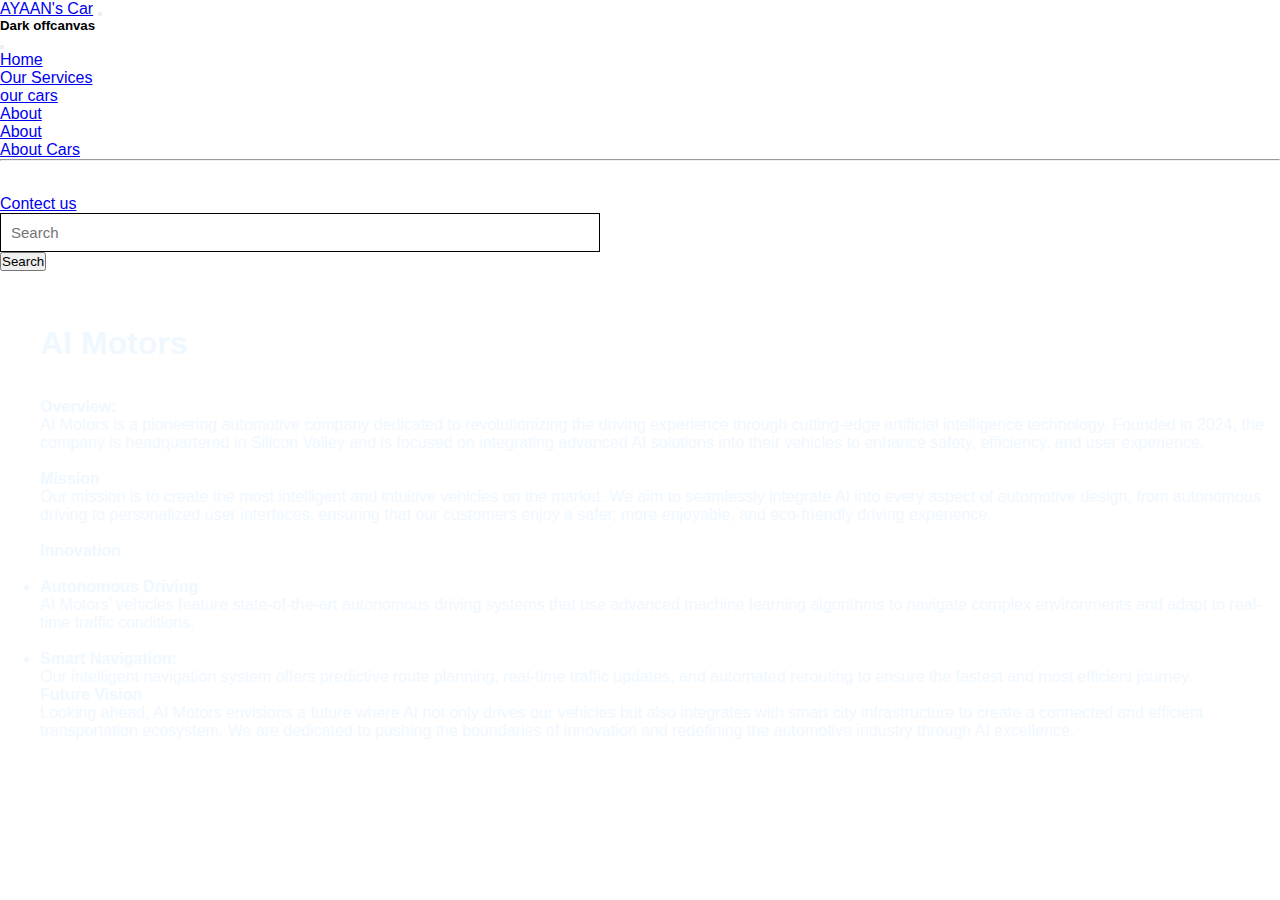
<file: about.html>
<!DOCTYPE html>
<html lang="en">
<head>
    <meta charset="UTF-8">
    <meta name="viewport" content="width=device-width, initial-scale=1.0">
    <title>Document</title>
    <link rel="stylesheet" href="style.css">
    <link href="https://cdn.jsdelivr.net/npm/bootstrap@5.2.3/dist/css/bootstrap.min.css" rel="stylesheet" integrity="sha384-rbsA2VBKQhggwzxH7pPCaAqO46MgnOM80zW1RWuH61DGLwZJEdK2Kadq2F9CUG65" crossorigin="anonymous">
</head>
<body class="abc">
    <nav class="navbar navbar-dark bg-dark fixed-top">
        <div class="container-fluid">
          <a class="navbar-brand" href="#">AYAAN's Car</a>
          <button class="navbar-toggler" type="button" data-bs-toggle="offcanvas" data-bs-target="#offcanvasDarkNavbar" aria-controls="offcanvasDarkNavbar">
            <span class="navbar-toggler-icon"></span>
          </button>
          <div class="offcanvas offcanvas-end text-bg-dark" tabindex="-1" id="offcanvasDarkNavbar" aria-labelledby="offcanvasDarkNavbarLabel">
            <div class="offcanvas-header">
              <h5 class="offcanvas-title" id="offcanvasDarkNavbarLabel">Dark offcanvas</h5>
              <button type="button" class="btn-close btn-close-white" data-bs-dismiss="offcanvas" aria-label="Close"></button>
            </div>
            <div class="offcanvas-body">
              <ul class="navbar-nav justify-content-end flex-grow-1 pe-3">
                <li class="nav-item">
                  <a class="nav-link active" aria-current="page" href="index.html">Home</a>
                </li>
                <li class="nav-item">
                  <a class="nav-link" href="ser.html">Our Services</a>
                </li>
                <li class="nav-item">
                    <a class="nav-link" href="car.html">our cars</a>
                  </li>
                <li class="nav-item dropdown">
                  <a class="nav-link dropdown-toggle" href="#" role="button" data-bs-toggle="dropdown" aria-expanded="false">
                   About
                  </a>
                  <ul class="dropdown-menu dropdown-menu-dark">
                    <li><a class="dropdown-item" href="about.html">About</a></li>
                    <li><a class="dropdown-item" href="about c .html">About Cars</a></li>
                    <li>
                   
                      <hr class="dropdown-divider">
                    </li> 
                  </ul>
                </li>
                <li class="nav-item"></li>
                    <a class="nav-link" href="contect.html">Contect us</a>
                  </li>
              </ul>
              <form class="d-flex mt-3" role="search">
                <input class="form-control me-2" type="search" placeholder="Search" aria-label="Search">
                <button class="btn btn-success" type="submit">Search</button>
              </form>
            </div>
          </div>
        </div>
      </nav><br><br><br>
     <div class="ac">
        <h1>AI Motors</h1><br><br>
        <h4>Overview:</h4><p>AI Motors is a pioneering automotive company dedicated to revolutionizing the driving experience through cutting-edge artificial intelligence technology. Founded in 2024, the company is headquartered in Silicon Valley and is focused on integrating advanced AI solutions into their vehicles to enhance safety, efficiency, and user experience.</p>
    <br> 
<h4>Mission</h4><p> Our mission is to create the most intelligent and intuitive vehicles on the market. We aim to seamlessly integrate AI into every aspect of automotive design, from autonomous driving to personalized user interfaces, ensuring that our customers enjoy a safer, more enjoyable, and eco-friendly driving experience.</p>
<br>
<h4>Innovation</h4><br>
<ul>
    <li><h4>Autonomous Driving</h4></li>
</ul>
<p> AI Motors’ vehicles feature state-of-the-art autonomous driving systems that use advanced machine learning algorithms to navigate complex environments and adapt to real-time traffic conditions.</p>
<br>
<ul><li><h4>Smart Navigation:</h4></li></ul><p>Our intelligent navigation system offers predictive route planning, real-time traffic updates, and automated rerouting to ensure the fastest and most efficient journey.</p>

<h4>Future Vision</h4><p> Looking ahead, AI Motors envisions a future where AI not only drives our vehicles but also integrates with smart city infrastructure to create a connected and efficient transportation ecosystem. We are dedicated to pushing the boundaries of innovation and redefining the automotive industry through AI excellence.</p>



</div>
    <script src="https://cdn.jsdelivr.net/npm/bootstrap@5.2.3/dist/js/bootstrap.bundle.min.js" integrity="sha384-kenU1KFdBIe4zVF0s0G1M5b4hcpxyD9F7jL+jjXkk+Q2h455rYXK/7HAuoJl+0I4" crossorigin="anonymous"></script>
</body>
</html>
</file>
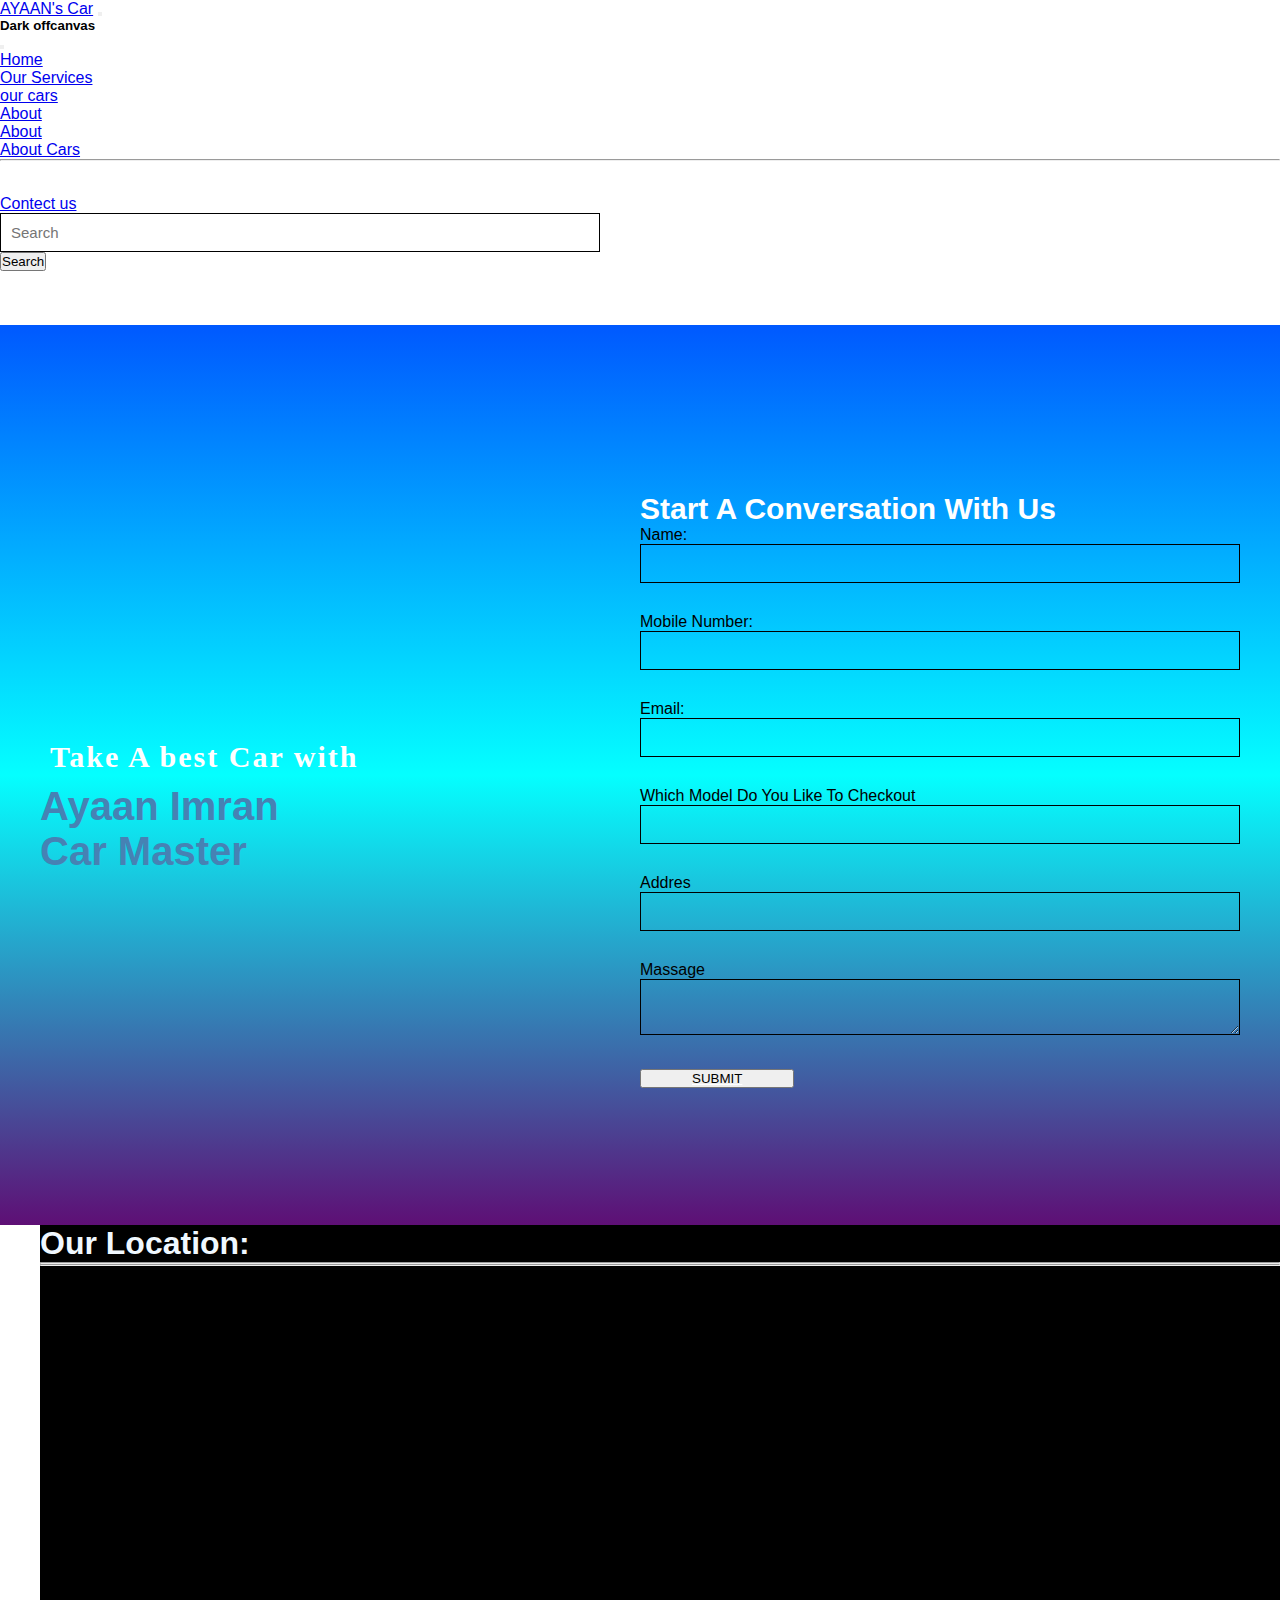
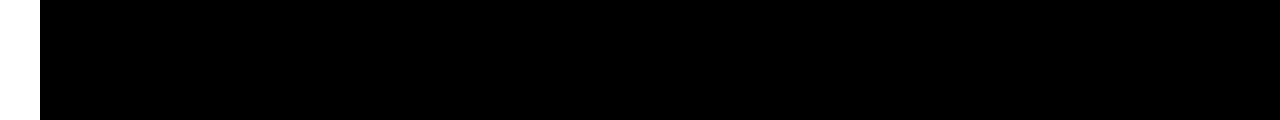
<file: contect.html>
<!DOCTYPE html>
<html lang="en">
<head>
    <meta charset="UTF-8">
    <meta name="viewport" content="width=device-width, initial-scale=1.0">
    <title>Document</title>
    <link rel="stylesheet" href="style.css">
    <link href="https://cdn.jsdelivr.net/npm/bootstrap@5.2.3/dist/css/bootstrap.min.css" rel="stylesheet" integrity="sha384-rbsA2VBKQhggwzxH7pPCaAqO46MgnOM80zW1RWuH61DGLwZJEdK2Kadq2F9CUG65" crossorigin="anonymous">
</head>
<body class="abc">
    <nav class="navbar navbar-dark bg-dark fixed-top">
        <div class="container-fluid">
          <a class="navbar-brand" href="#">AYAAN's Car</a>
          <button class="navbar-toggler" type="button" data-bs-toggle="offcanvas" data-bs-target="#offcanvasDarkNavbar" aria-controls="offcanvasDarkNavbar">
            <span class="navbar-toggler-icon"></span>
          </button>
          <div class="offcanvas offcanvas-end text-bg-dark" tabindex="-1" id="offcanvasDarkNavbar" aria-labelledby="offcanvasDarkNavbarLabel">
            <div class="offcanvas-header">
              <h5 class="offcanvas-title" id="offcanvasDarkNavbarLabel">Dark offcanvas</h5>
              <button type="button" class="btn-close btn-close-white" data-bs-dismiss="offcanvas" aria-label="Close"></button>
            </div>
            <div class="offcanvas-body">
              <ul class="navbar-nav justify-content-end flex-grow-1 pe-3">
                <li class="nav-item">
                  <a class="nav-link active" aria-current="page" href="index.html">Home</a>
                </li>
                <li class="nav-item">
                  <a class="nav-link" href="ser.html">Our Services</a>
                </li>
                <li class="nav-item">
                    <a class="nav-link" href="car.html">our cars</a>
                  </li>
                <li class="nav-item dropdown">
                  <a class="nav-link dropdown-toggle" href="#" role="button" data-bs-toggle="dropdown" aria-expanded="false">
                   About
                  </a>
                  <ul class="dropdown-menu dropdown-menu-dark">
                    <li><a class="dropdown-item" href="about.html">About</a></li>
                    <li><a class="dropdown-item" href="about c .html">About Cars</a></li>
                    <li>
                   
                      <hr class="dropdown-divider">
                    </li> 
                  </ul>
                </li>
                <li class="nav-item"></li>
                    <a class="nav-link" href="#">Contect us</a>
                  </li>
              </ul>
              <form class="d-flex mt-3" role="search">
                <input class="form-control me-2" type="search" placeholder="Search" aria-label="Search">
                <button class="btn btn-success" type="submit">Search</button>
              </form>
            </div>
          </div>
        </div>
      </nav><br><br><br>
      <div class="hero">
        <div class="content">
            <h4>Take A best Car with</h4>
            <h3><span>Ayaan Imran<br>Car Master</span></h3>
        </div>
        <form>
            <h3>Start A Conversation With Us</h3>
            <div class="input-group">
            Name:
                <input type="text"  required>
                <label for="name"><i class="fa-solid fa-user"></i></label>
                </div>
            <div class="input-group">
              Mobile Number:
                <input type="text" id="nunber" required>
                <label for="name"><i class="fa-solid fa-phone"></i></label>
            </div>
            <div class="input-group">
              Email:
                <input type="email" id="" required>
                <label for="name"><i class="fa-solid fa-envelope"></i></label>
            </div>
            <div class="input-group">
              Which Model Do You Like To Checkout
              <input type="email" id="" required>
              <label for="name"><i class="fa-solid fa-envelope"></i></label>
          </div>
            <div class="input-group">
              Addres
                <input type="text" id="name" required>
                <label for="name"><i class="fa-solid fa-house"></i></label>
            </div>

            <div class="input-group">
              Massage
                <textarea id="message" row="8"></textarea>
                <label for="message"><i class="fa-solid fa-comment"></i></label>
                </div>
                <button type="submit" class="b"><a href="com.html" class="a">SUBMIT</a></button>
        </form>
        
        </div>
    
    </div>
    <div class="ac" style="background-color: black;"><h1>Our Location:</h1>
    <hr><hr><iframe src="https://www.google.com/maps/embed?pb=!1m18!1m12!1m3!1d115814.97207579047!2d66.99791083813442!3d24.890548763934103!2m3!1f0!2f0!3f0!3m2!1i1024!2i768!4f13.1!3m3!1m2!1s0x3eb3391c08c0e2e9%3A0x70bc88a18222599b!2sAyan%20Autos!5e0!3m2!1sen!2s!4v1726570475869!5m2!1sen!2s" width="600" height="450" style="border:0;" allowfullscreen="" loading="lazy" referrerpolicy="no-referrer-when-downgrade"></iframe></div>
    <script src="https://cdn.jsdelivr.net/npm/bootstrap@5.2.3/dist/js/bootstrap.bundle.min.js" integrity="sha384-kenU1KFdBIe4zVF0s0G1M5b4hcpxyD9F7jL+jjXkk+Q2h455rYXK/7HAuoJl+0I4" crossorigin="anonymous"></script>
</body>
</html>
</file>
<file: style.css>
body{
    background-image: url(https://tse4.mm.bing.net/th?id=OIP.IjRw7KQEThHkxY86IiOHDQHaEK&pid=Api&P=0&h=220);
    background-repeat: no-repeat;
   background-size: cover;
}

.c> .h{
    color: rgb(255, 104, 3);
    font-weight: bold;
    font-size:100px;
    font-family: 'Times New Roman', Times, serif;
text-align: center;
margin-left: 500px;
cursor: pointer;
}
.c> .a{
    color: rgb(255, 255, 255);
    font-weight: bold;
    font-size:80px;
    font-family: 'Times New Roman', Times, serif;
text-align: center;
margin-left: 00px;
cursor: pointer;
}
.q{
    height: 100px;
    width: 110px;
    color: rgb(0, 0, 0);
    background-color: aliceblue;
padding-top: 20px;
padding-bottom: 20px;
    text-decoration: underline white;
    font-size: x-large;
    text-shadow: 0px 0px 10px white;
position: relative;
bottom: 90px;
padding-left: 40px;
padding-right: 40px;


}
.q:hover{
    color: #000000;
    text-shadow: 0px 0px 10px #000000;  
    background-color: rgb(250, 250, 250);
    text-decoration: underline rgb(255, 255, 255);
transition: 0.8s;
font-size: xx-large;
}
.q::after{
    content: '';
    position: absolute;
    left: 0;
    right: 0;
    bottom: -2px;
    background-color: #000000;
    height: 2px;
    width: 0;
    transition: width 3s ease;
}
.q.active::after, .q:hover::after {
    width: 250px;
   
}
.sy{
    display: flex;
}
.se> h1{
    color: white;
}
.sy> .box1{
    width: 250px;
    color: white;
    border: 3px solid black;
    background-color: rgb(37, 36, 33);
    margin-left: 100px;
}
.sy> .box1:hover{
    background-color: lime;
    transition: 2s;
    cursor: pointer;
    color: black;
}
.sy> .box2{
    width: 250px;
    color: white;
    border: 3px solid black;
    background-color: rgb(37, 36, 33);
    margin-left: 100px;
}
.sy> .box2:hover{
    background-color: lime;
    transition: 2s;
    cursor: pointer;
    color: black;
}
.call{
    height: 40px;
    width: 500px;
    padding-bottom: 30px;
    background-color: rgb(0, 30, 56);
    color: aliceblue;
    box-shadow: 15px 15px orange;
    cursor: pointer;
    text-align: center;
    margin-left: 500px;
}
.ac{
    color: aliceblue;
    margin-left: 40px;
}
*{
    margin: 0;
    padding: 0;
    font-family: 'poppins', sans-serif;
    box-sizing: border-box;
}
.hero{
    width: 100%;
    height: 100vh;
    background:linear-gradient(rgb(0, 89, 255), rgba(4,288,255,1), #5e0f75);
    background-position: center;
    background-size: cover;
    display: flex;
    align-items: center;
    justify-content: center;
}
.content{
    width: 600px;
    height: auto;
    margin: #fff;
    position: relative;
}
.content h4{
    font-family: 'Times New Roman';
    font-size: 30px;
    padding: 10px;
    margin-top:9%;
    letter-spacing: 2px;
    color: #fff;
    
}
.content span{
    color: steelblue;
    font-size: 40px;
}
form{
    width: 90%;
    max-width: 600px;

}
form h3{
    color:white;
    font-size: 30px;
    margin-top: auto;
    padding-top: 30px;
}
.input-group{
    margin-bottom: 30px;
    position: relative;

}
input, textarea{
    width: 100%;
    padding: 10px;
    outline: 0;
    border: 1px, solid #000;
    color: #000;
    background: transparent;
    font-size: 15px;
}
label{
    height: 100%;
    position: absolute;
    left: 0;
    top: 0;
    padding: 10px;
    color: #000;
    cursor: text;
    transition: 0.25s;
}
.b> .a{
    padding: 10px 50px;
    color: #000;
    outline: none;
    background: transparent;
    border:transparent;
    width: 100px;
    cursor: pointer;
    text-decoration: underline white;
}


@media screen and (min-width: 100px){
 .abc{
    
 }
}
</file>
